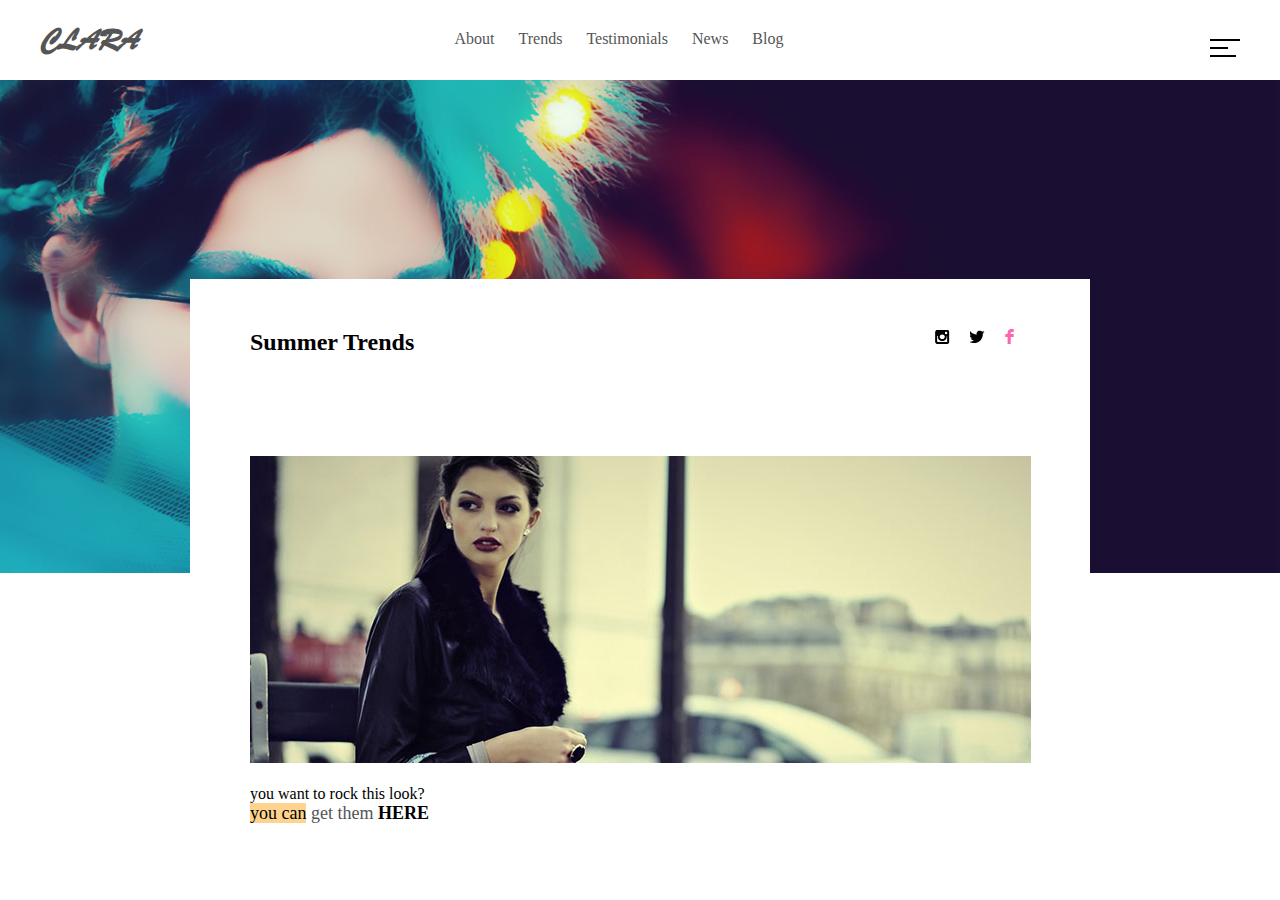
<file: 10일차/index.html>
<!DOCTYPE html>
<html lang="en">

<head>
	<meta charset="UTF-8">
	<title>Document</title>
	<link href="css/style.css" rel="stylesheet" type="text/css">
</head>

    
    
<body>
    
    <div id="header">
    
     <div>
        <h1> <a href="#">CLARA</a></h1>   
        <div> 
            <a href="#">About</a> 
            <a href="#">Trends</a> 
            <a href="#">Testimonials</a> 
            <a href="#">News</a> 
            <a href="#">Blog</a> 
    
        </div>
         
         
            <a class="menu-trigger">
             <span></span>
             <span></span>
             <span></span>
            </a>
        
     </div>
    
    </div>
    
    <div id="container">
    <div class="visual">
        <div>
            <h2>Summer Trends
            
                <span>
                    <a href="#">facebook</a>
                    <a href="#">twitter</a>
                    <a href="#">instagram</a>
                </span>
            </h2>
            <p><img src="img/img_trand.jpg"></p>
            <p>
               you want to rock this look?
               <a href="#"><mark>you can</mark> get them <b>here</b></a>
            </p>
        </div>
        <img src="img/img_spot.jpg">    
    </div>
        
    </div>
    
    <div id="footer">
    © 2020 Piroll. All rights reserved.

    </div>

    
    
    
<!--
    <style>
        .sns a{
            background:url('img/ic_sns.png') no-repeat;
            font-size:0;
            width:15px; height: 15px;
            display:inline-block;
        }
        .sns a:nth-last-of-type(2){
            background-position: -33px 0;
        }
        .sns a:nth-last-of-type(3){
            background-position: -70px 0;
        }
    </style>

<div class="sns">
    <a href="#">facebook</a>
    <a href="#">twitter</a>
    <a href="#">instagram</a>
    </div>
-->


</body>

</html>
</file>
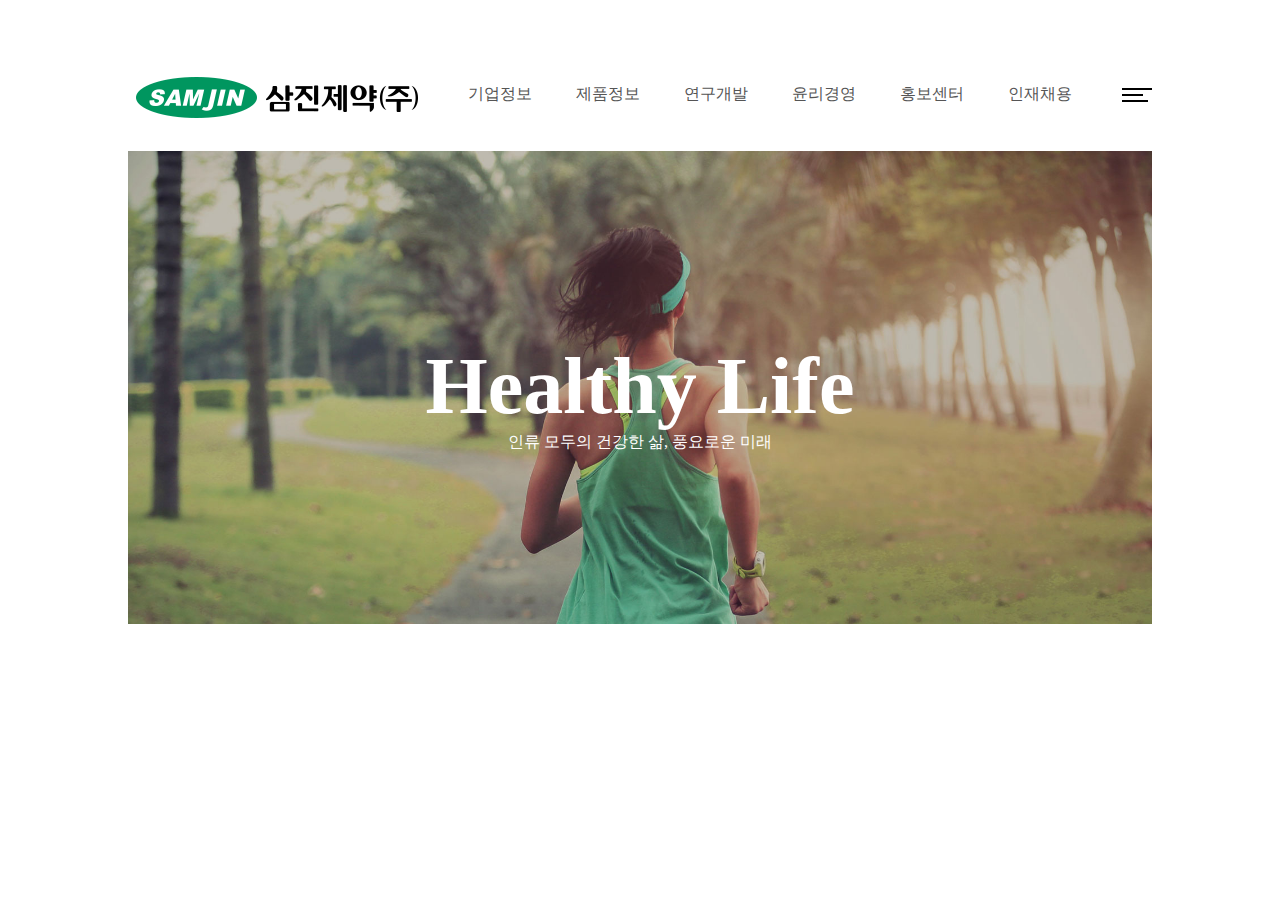
<file: 9일차/index.html>
<!DOCTYPE html>
<html lang="en">

<head>
    <meta charset="UTF-8">
    <title>Document</title>

    <link href="css/style.css" rel="stylesheet" type="text/css">

</head>

<body>

    
<div id="header">
    <h1>
        <a href="#">
            <img src="img/logo.gif" alt="">
        </a>
    </h1>
    <ul>
        <li>
            <a href="#">기업정보</a>
            <div>
                <a href="#">CEO</a>
                <a href="#">HISTORY</a>
                <a href="#">MAP</a>
            </div>
        </li>
        <li>
            <a href="#">제품정보</a>
            <div>
                <a href="#">CEO</a>
                <a href="#">HISTORY</a>
                <a href="#">MAP</a>
            </div>
        </li>
        <li>
            <a href="#">연구개발</a>
            <div>
                <a href="#">CEO</a>
                <a href="#">HISTORY</a>
                <a href="#">MAP</a>
            </div>
        </li>
        <li><a href="#">윤리경영</a></li>
        <li><a href="#">홍보센터</a></li>
        <li><a href="#">인재채용</a></li>
    </ul>
    <a class="menu-trigger">
        <span></span>
        <span></span>
        <span></span>
    </a>
</div>

<div id="container">
    <p>
        <strong>Healthy Life</strong>
        인류 모두의 건강한 삶, 풍요로운 미래
    </p>
    
    <img src="img/img_spot.jpg" alt="">
</div>

<div id="footer"></div>
     
     
     
     
      

    
</body>

</html>
</file>
<file: 10일차/css/style.css>
@import url('common.css');

@import url('https://fonts.googleapis.com/css2?family=Noto+Serif+TC:wght@300;700&display=swap');

@import url('font/stylesheet.css');

/*font-family: 'Noto Serif TC', serif; */


#header {
    padding:20px 0;
    background:#fff;
}
#header > div{
    width:1200px; margin: 0 auto;
   
    position:relative;
}
#header > div:after{
    content:'';
    clear:both;
    display:block;
    /*float썼을 경우에 이거는 거의 외워서 해도 된다..*/
    
}

/*logo*/

#header div h1{
    float:left;
}
#header div h1 a{
/*    font-family: 'Noto Serif TC', serif;*/
    font-family: 'Brush Script MT';
}


/*menu*/

#header > div div{
    float:left;
    width:80%;
   
    text-align: center;
}
#header > div div a{
    display:inline-block;
    padding:10px;
    margin: auto;
    text-align: center;

}


/*burger menu*/

.menu-trigger {
    position:absolute;
    right:0; top:16px;
    width:30px;
    height:18px;
    display:inline-block;
    font-size:0;
    
}
.menu-trigger span{
    
    width:100%;
    display:inline-block;
    height:2px;
    background:#000;
    margin:3px 0;
   
}
.menu-trigger span:nth-of-type(1){}
.menu-trigger span:nth-of-type(2){width:60%;}
.menu-trigger span:nth-of-type(3){width:86%;}



/*container*/

#container{}
#container .visual{
    position:relative;
}
#container .visual > img{
    width:100%;
}

/*중앙box*/

#container .visual div{
    width:780px;
    padding:50px 60px;
    background:#fff;
    position:absolute;
    left:calc(50% - 450px);
    top:40%;
}
#container .visual div h2{}

#container .visual div h2 span{
    float:right;
    vertical-align: right;
    
    font-size: 0;
}

#container .visual div h2 span a{
            background:url('../img/ic_sns.png') no-repeat;
            font-size:0;
            width:15px; height: 15px;
            display:inline-block;
            margin:0 10px;
        }
        #container .visual div h2 span a:nth-last-of-type(2){
            background-position: -33px 0;
        }
        #container .visual div h2 span a:nth-last-of-type(3){
            background-position: -70px 0;
        }


#container .visual div p:nth-of-type(1){
    margin-top: 100px;
}
#container .visual div p:nth-of-type(2){
    white-space: pre-line;
}

#container .visual div p:nth-of-type(2) a{
    font-family: font-family: 'Noto Serif TC', serif;
    font-size: 18px;
}

#container .visual div p:nth-of-type(2) a b{
     color:#000;
    text-transform: uppercase;}
    
#container .visual div p:nth-of-type(2) a mark{
    background:#fed38e;
   
    
}


/*footer*/

#footer{
    text-align: center;
    padding:100px;
    color:gray;}
</file>
<file: 9일차/css/style.css>
@import url('common.css');

#header{
    width:80%; margin:0 auto;
    position:relative;
    padding:70px 0 20px 0;
}
#header:after{
    content:'';
    clear:both;
    display:block;
}
#header h1{
    float:left;
}
#header h1 a{}
#header h1 a img{}

#header ul{
    float:right;
    margin-right:60px;
    margin-top:14px;
}
#header ul li{
    display:inline-block;
    vertical-align: top;
    position:relative;
    z-index:2;
}
#header ul li > a{
    padding:0 20px;
    display:inline-block;
}
#header ul li > a:after{
    content:'';
    display:block;
    height:2px; width:0;
    background:#000;
    transition:.5s;
}
#header ul li > a:hover:after{
    width:100%;
}

#header ul li div{
    position:absolute;
    left:0; top:200%;
    border:1px solid #000;
    width:calc(100% - 20px);
    background:rgba(255,255,255,0.6);
    padding:10px;
    opacity:0;
    transition:.5s;
    
/*    height:0; overflow:hidden;*/
}
#header ul li div a{display:block;}

#header ul li:hover div{
    opacity:1; top:100%;
/*    height:70px; overflow:hidden;*/
}




/*burger menu*/
.menu-trigger{
    width:30px;
    height:18px;
    display:inline-block; 
    font-size:0;
    position:absolute;
    right:0; top:86px;
}
.menu-trigger span{
    width:100%;
    height:2px;
    margin:2px 0;
    background:#000;
    display:inline-block;    
}
.menu-trigger span:nth-of-type(1){}
.menu-trigger span:nth-of-type(2){width:70%;}
.menu-trigger span:nth-of-type(3){width:86%;}


#container{
    width:80%; margin:0 auto;
    position:relative;
}
#container img{width:100%;}


#container p{
    position:absolute;
    left:0; top:36%; 
    
    width:100%;
    text-align:center;
    color:#fff;
    white-space: pre-line;
}
#container p strong{
    font-size:5em;
}
</file>
